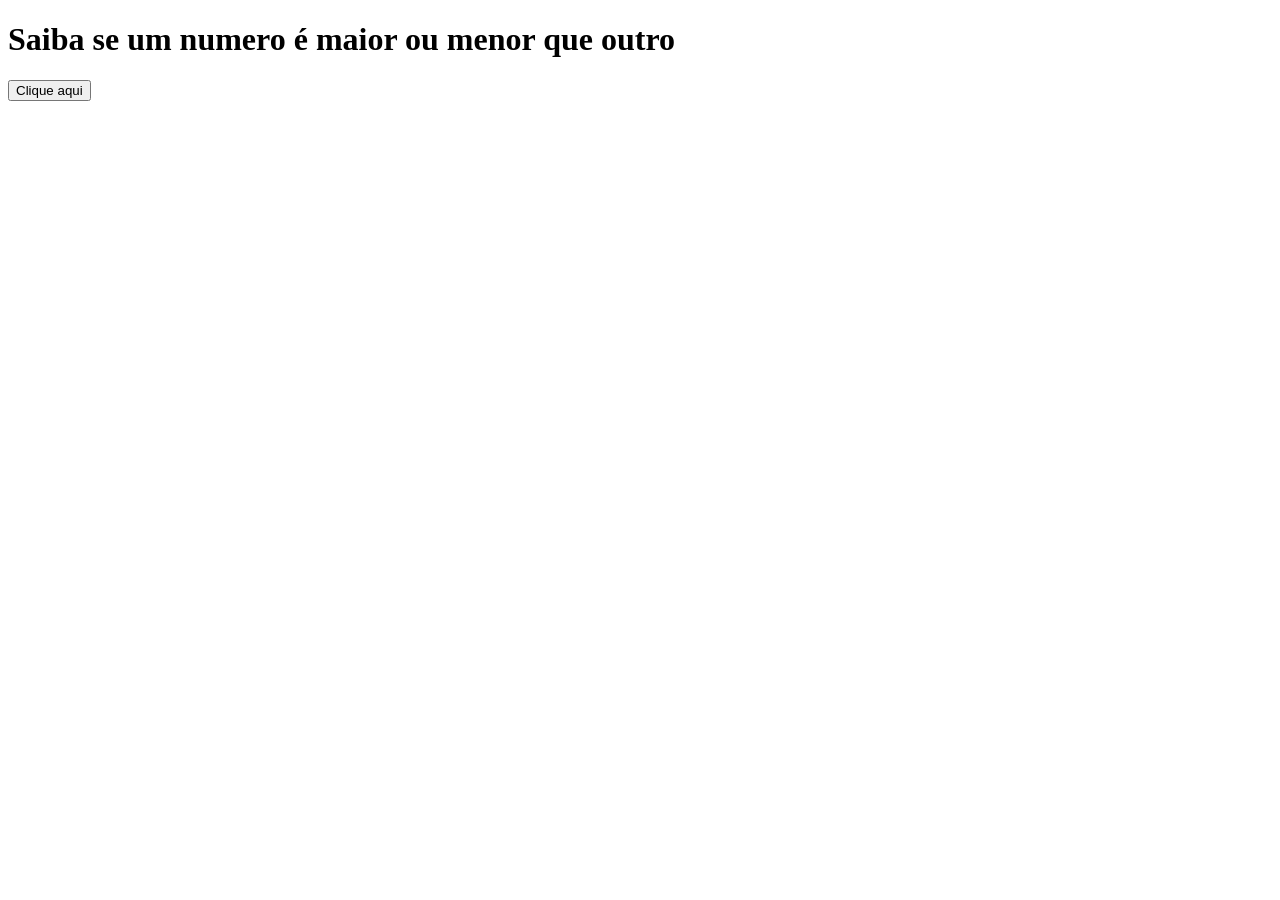
<file: atividade 5/maior.html>
<!DOCTYPE html>
<html lang="pt-br">
<head>
    <meta charset="UTF-8">
    <meta name="viewport" content="width=device-width, initial-scale=1.0">
    <link rel="stylesheet" href="style.css">
    <title>Maior ou menor</title>
</head>
<body>
<script src="script.js"></script>
<h1>Saiba se um numero é maior ou menor que outro</h1>
<button onclick="botao()">Clique aqui</button>

</body>
</html>
</file>
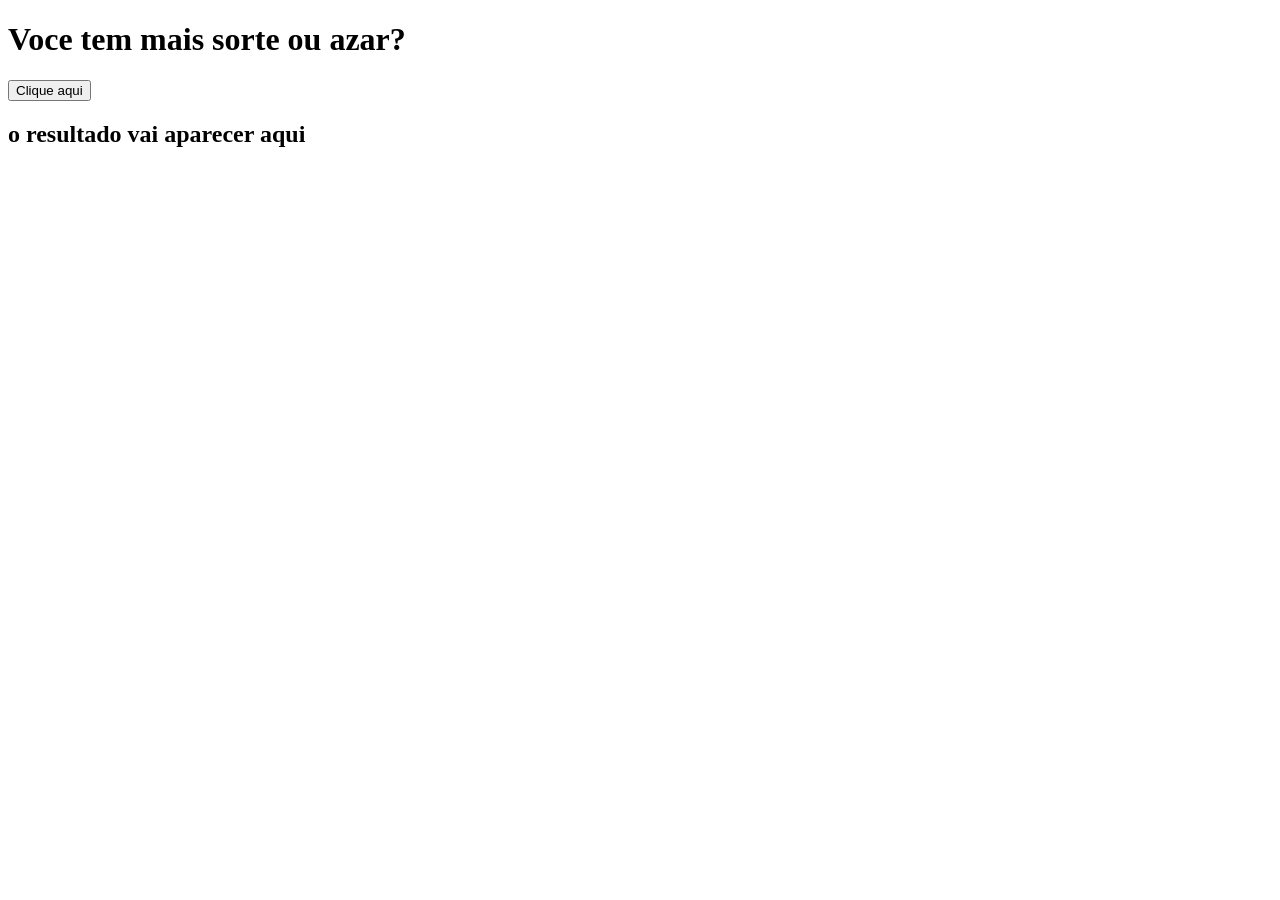
<file: atividade 8/azar.html>
<!DOCTYPE html>
<html lang="pt-br">
<head>
    <meta charset="UTF-8">
    <meta name="viewport" content="width=device-width, initial-scale=1.0">
    <title>Sorte ou azar</title>
    <link rel="stylesheet" href="style.css">
</head>
<body>
<script src="script.js"></script>
<h1>Voce tem mais sorte ou azar?</h1>
<button onclick="sorte()">Clique aqui</button>
<div id="resultado">
   <h2>o resultado vai aparecer aqui</h2>
</div>

</body>
</html>
</file>
<file: atividade 5/style.css>
body {
  background-image: url(https://foradoplastico.com.br/wp-content/uploads/2025/06/sense.jpg);
  background-size: cover;
}
</file>
<file: atividade 8/style.css>
body{
    background-image: url(https://sitevolts.com/wp-content/uploads/2025/09/Design-sem-nome.jpg);
    background-size: cover;
}
</file>
